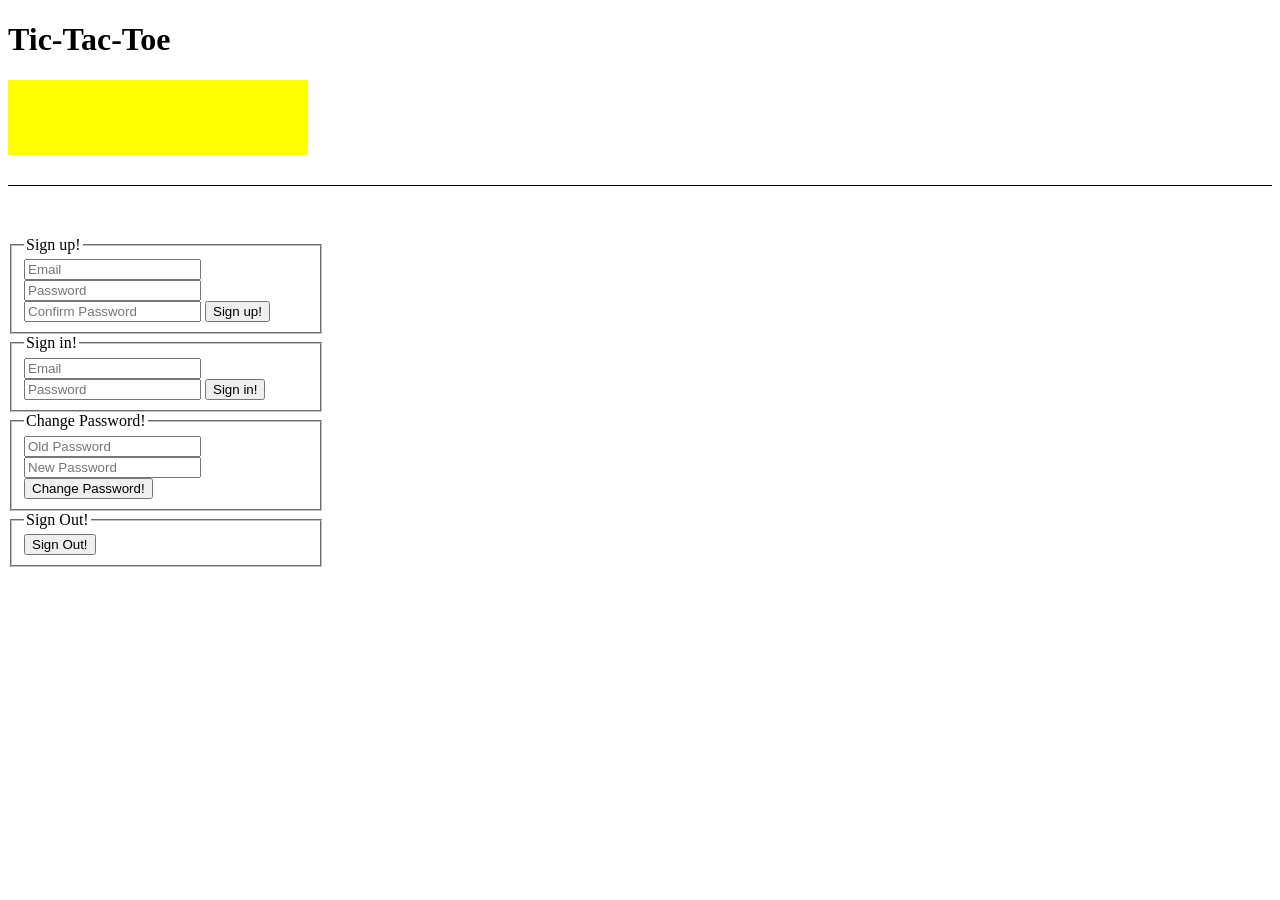
<file: index.html>
<!DOCTYPE html>
<html>

<head>
  <title>Example</title>
  <meta name="viewport" content="width=device-width, initial-scale=1">

  <!-- Do not add `link` tags-->
  <link rel="shortcut icon" type="image/x-icon" href="favicon.ico">

  <!-- Do not add `script` tags-->
  <script src="public/vendor.js" type="text/javascript" charset="utf-8" defer></script>
  <script src="public/application.js" type="text/javascript" charset="utf-8" defer></script>
</head>

<body>

  <header>
    <h1> Tic-Tac-Toe</h1>
    <button id="new-game">New Game</button>
    <button id="get-games">Get Games</button>

    <h2></h2>
    <p id="message"></p>

    <h3></h3>
  </header>



  <!--
  <div>
  <!--MODAL BEGINS-->
  <!-- Large modal -->
  <!--
  <button type="button" class="btn btn-primary" data-toggle="modal" data-target=".bs-example-modal-lg">Large modal</button>

  <div class="modal fade bs-example-modal-lg" tabindex="-1" role="dialog" aria-labelledby="myLargeModalLabel">
    <div class="modal-dialog modal-lg" role="document">
      <div class="modal-content">
        <div> </div>
      </div>
    </div>
  </div>
</div>
-->
  <!--MODAL ENDS-->

  <main>
    <button class="top left"></button>
    <button class="top center"></button>
    <button class="top right"></button>
    <button class="middle left"></button>
    <button class="middle center"></button>
    <button class="middle right"></button>
    <button class="bottom left"></button>
    <button class="bottom center"></button>
    <button class="bottom right"></button>
  </main>




  <form id="sign-up" class="border">
    <fieldset>
      <legend>Sign up!</legend>
      <input type="text" name="credentials[email]" placeholder="Email">
      <input type="password" name="credentials[password]" placeholder="Password">
      <input type="password" name="credentials[password_confirmation]" placeholder="Confirm Password">
      <input type="submit" value="Sign up!">
    </fieldset>
  </form>
  <form id="sign-in" class="border">
    <fieldset>
      <legend>Sign in!</legend>
      <input type="text" name="credentials[email]" placeholder="Email">
      <input type="password" name="credentials[password]" placeholder="Password">
      <input type="submit" value="Sign in!">
    </fieldset>
  </form>

  <form id="change-password" class="border">
    <fieldset>
      <legend>Change Password!</legend>
      <input type="password" name="passwords[old]" placeholder="Old Password">
      <input type="password" name="passwords[new]" placeholder="New Password">
      <input type="submit" value="Change Password!">
    </fieldset>
  </form>

  <form id="sign-out" class="border">
    <fieldset>
      <legend>Sign Out!</legend>
      <input type="submit" value="Sign Out!">
    </fieldset>
  </form>


  <h3 id="allScores"></h3>

</body>

</html>
</file>
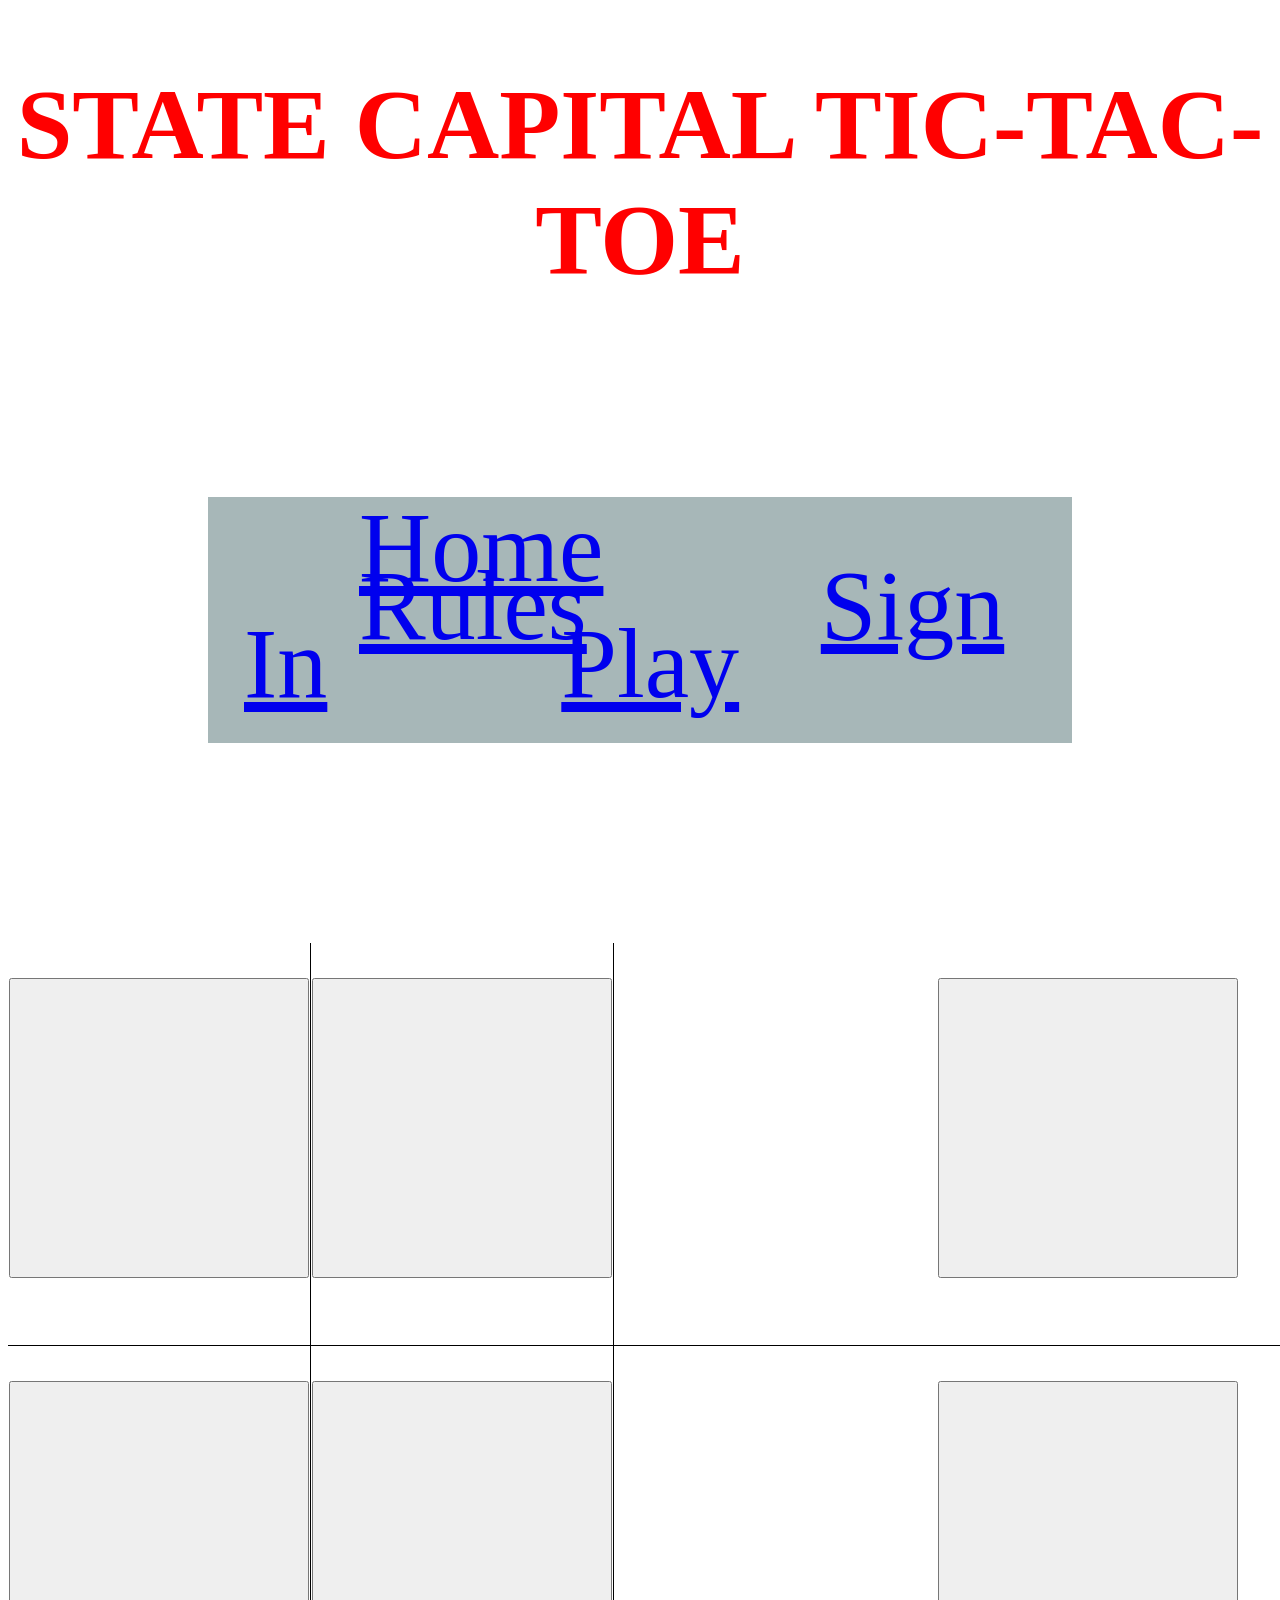
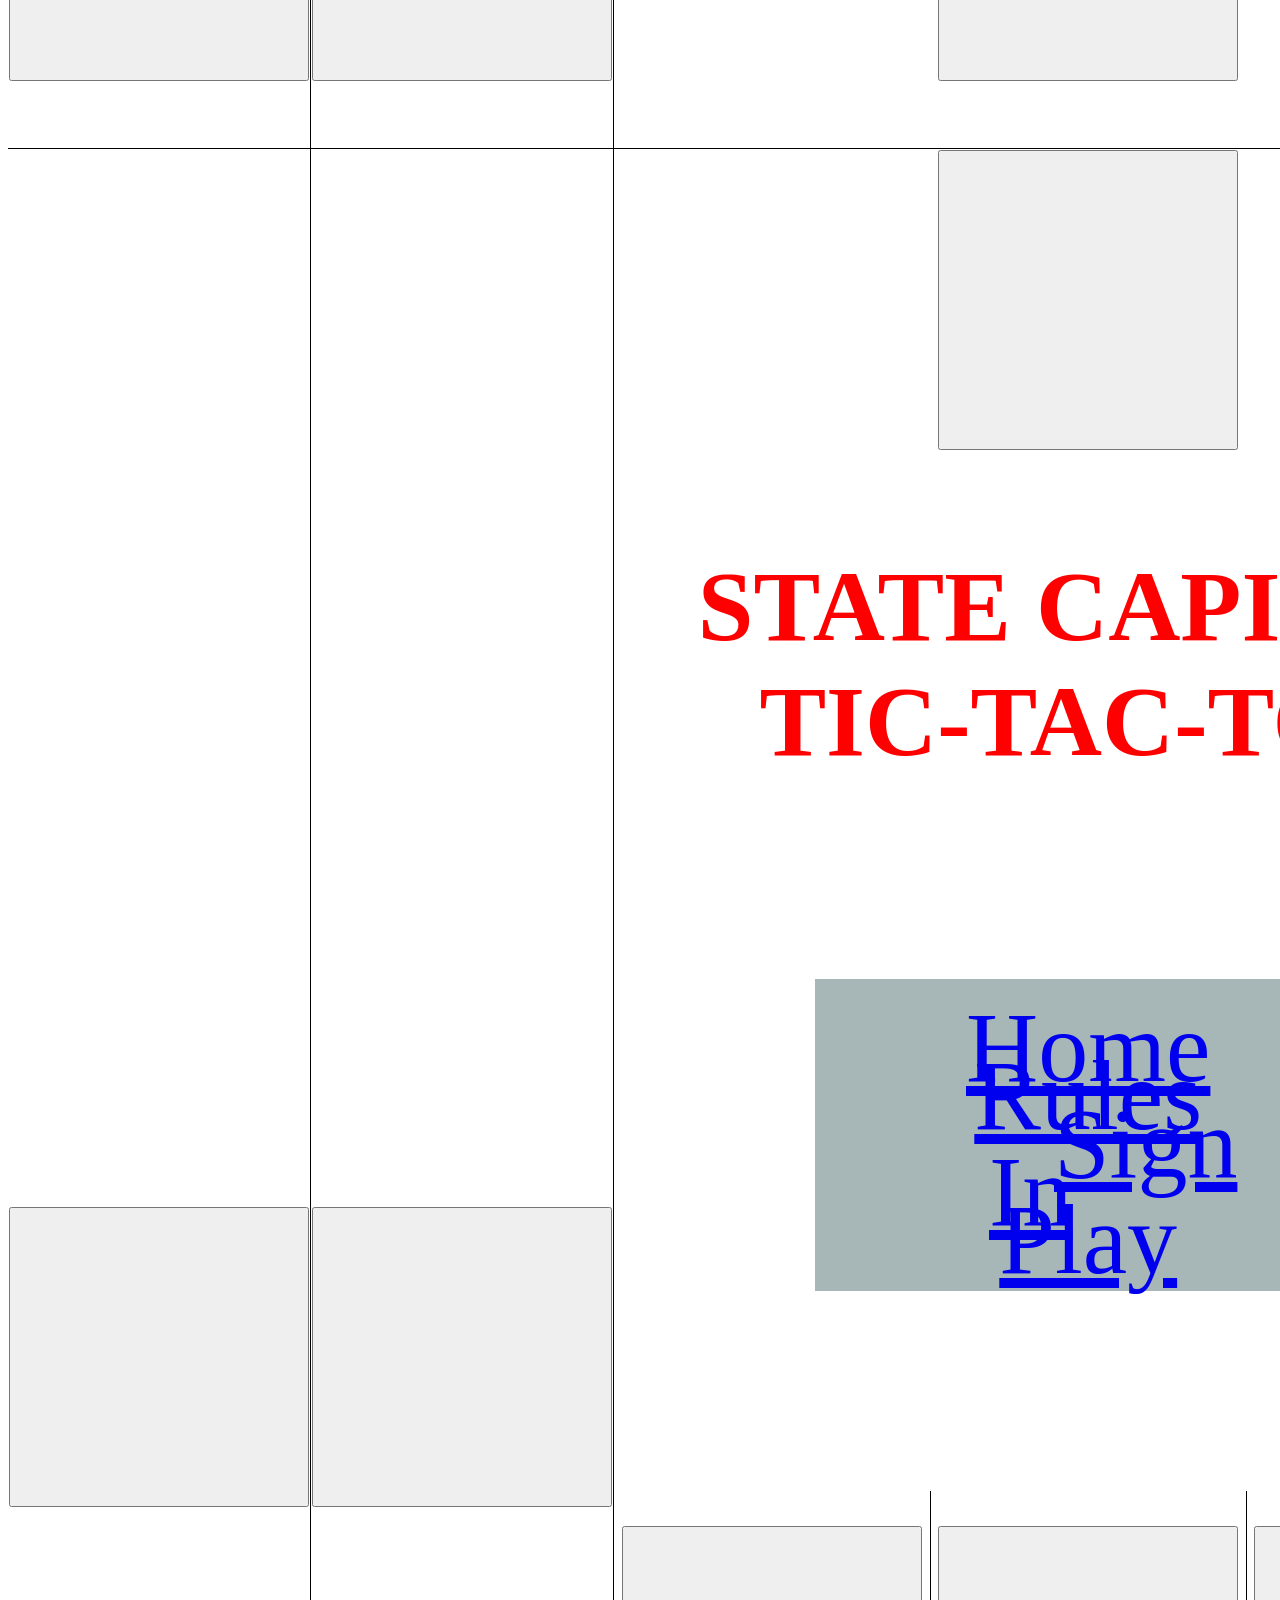
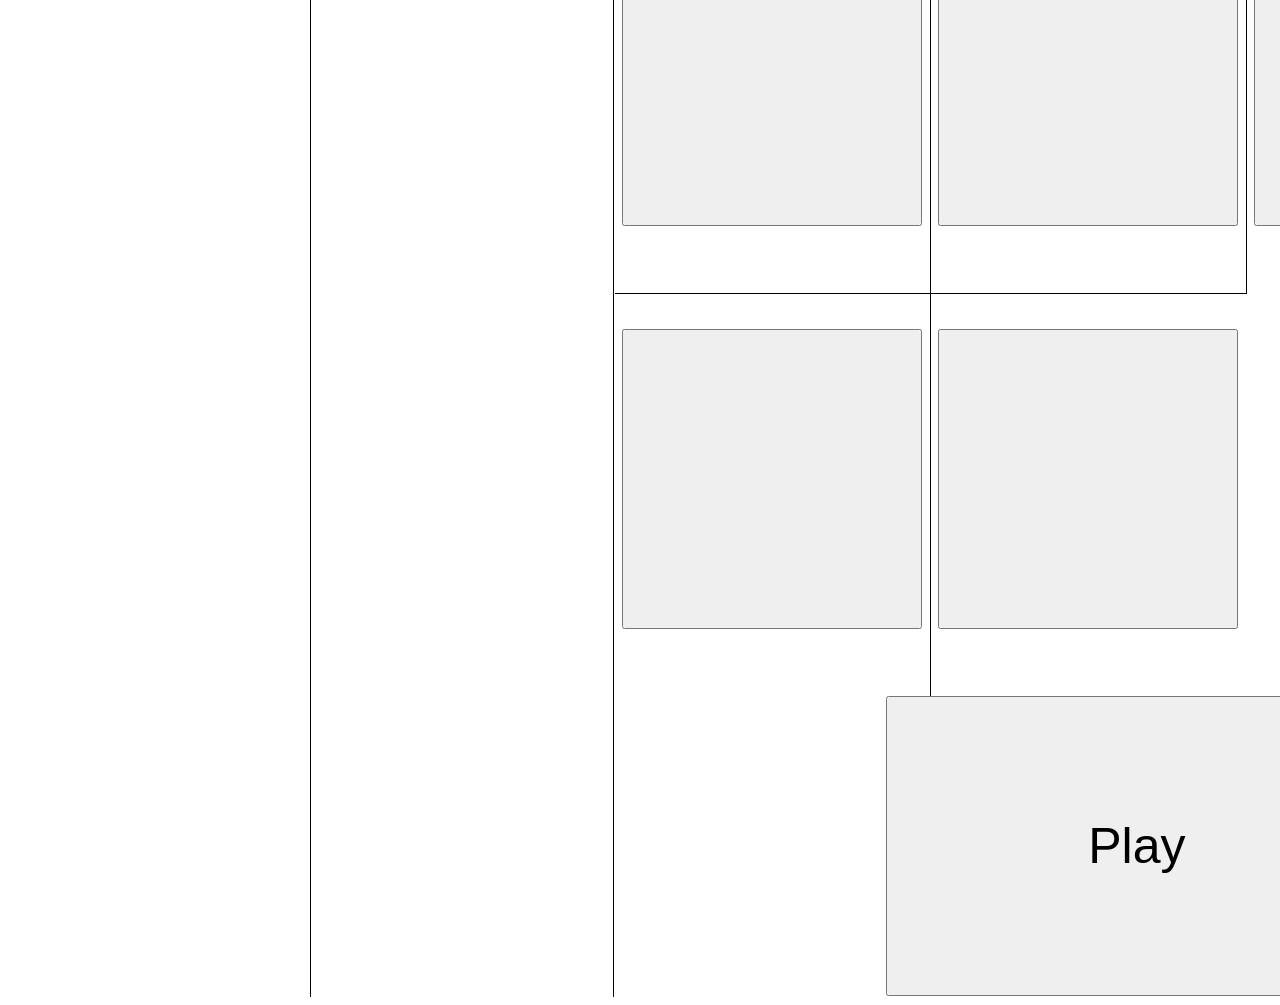
<file: HTML-CSS/gameboard.html>
<!DOCTYPE html>
<html>

<head>
  <meta charset="UTF-8">
  <title>title</title>
  <link rel="stylesheet" href="style.css" type="text/css">
  <script src="index.js"></script>
  <script src="https://ajax.googleapis.com/ajax/libs/jquery/3.3.1/jquery.min.js"></script>

</head>

<body>


  <h1>STATE CAPITAL TIC-TAC-TOE</h1>
  <nav>
    <a class="navbuttons" href="home.html">Home</a>
    <a class="navbuttons" href="rules.html">Rules</a>
    <a class="navbuttons" href="signin.html">Sign In</a>
    <a class="navbuttons" href="gameboard.html">Play</a>
  </nav>
<main>
  <table class="center">
    <tr>
      <td class="cell" id="boxZero">
        <button></button>
      </td>
      <td class="cell" id="boxOne">
        <button></button>
      </td>
      <td class="cell" id="boxTwo">
        <button></button>
      </td>
    </tr>
    <tr>
      <td class="cell" id="BoxThree">
        <button></button>
      </td>
      <td class="cell" id="four">
        <button></button>
      </td>
      <td class="cell" id="five">
        <button></button>
      </td>
    </tr>
    <tr>
      <td class="cell" id="six">
        <button></button>
      </td>
      <td class="cell" id="seven">
        <button></button>
      </td>
      <td class="cell" id="eight">
        <button></button><h1>STATE CAPITAL TIC-TAC-TOE</h1>
  <nav>
    <a class="navbuttons" href="home.html">Home</a>
    <a class="navbuttons" href="rules.html">Rules</a>
    <a class="navbuttons" href="signin.html">Sign In</a>
    <a class="navbuttons" href="gameboard.html">Play</a>
  </nav>
<main>
  <table class="center">
    <tr>
      <td class="cell" id="boxZero">
        <button></button>
      </td>
      <td class="cell" id="boxOne">
        <button></button>
      </td>
      <td class="cell" id="boxTwo">
        <button></button>
      </td>
    </tr>
    <tr>
      <td class="cell" id="BoxThree">
        <button></button>
      </td>
      <td class="cell" id="four">
        <button></button>
      </td>
    </tr>
  </table>
</main>

  <button class="playbutton" onClick="startGame()">Play</button>


  <div class="endgame">


  </div>




  <footer>

  </footer>
  <script src="index.js"></script>
</body>

</html>
</file>
<file: HTML-CSS/style.css>
h1 {
  text-align: center;
  color: red;
  font-size: 100px;
}

nav {
  padding: 36px;
  line-height: 30px;
  margin: 200px;
  background-color: rgb(167, 183, 184);
}

a.navbuttons {
  padding: 15px;
  font-size: 100px;
  margin: 100px;
}

table {
  font-size: 150px;
  margin-left: auto;
  margin-right: auto;
  border-collapse: collapse;
}

td {
  border: 1px solid black;
  width: 400px;
  height: 400px;
  text-align: center;
  vertical-align: middle;
  cursor: pointer;
}

table tr:first-child td {
  border-top: 0;
}

table tr:last-child td {
  border-bottom: 0;
}

table tr td:first-child {
  border-left: 0;
}

table tr td:last-child {
  border-right: 0;
}

.playbutton {
  font-size: 50px;
  padding: 100px 200px;
}

button {
  height: 300px;
  width: 300px;
  font-size: 100px;
}

.modal-content {
  height: 50px;
  length: 50px;
  border-style: solid;
  border: 5px;
  font-size: 200px;
}

h2 {
  background-color: yellow;
  height: 75px;
  width: 300px;
}

.formText {
  font-size: 18px;
}

.border {
  height: 24px;
}
</file>
